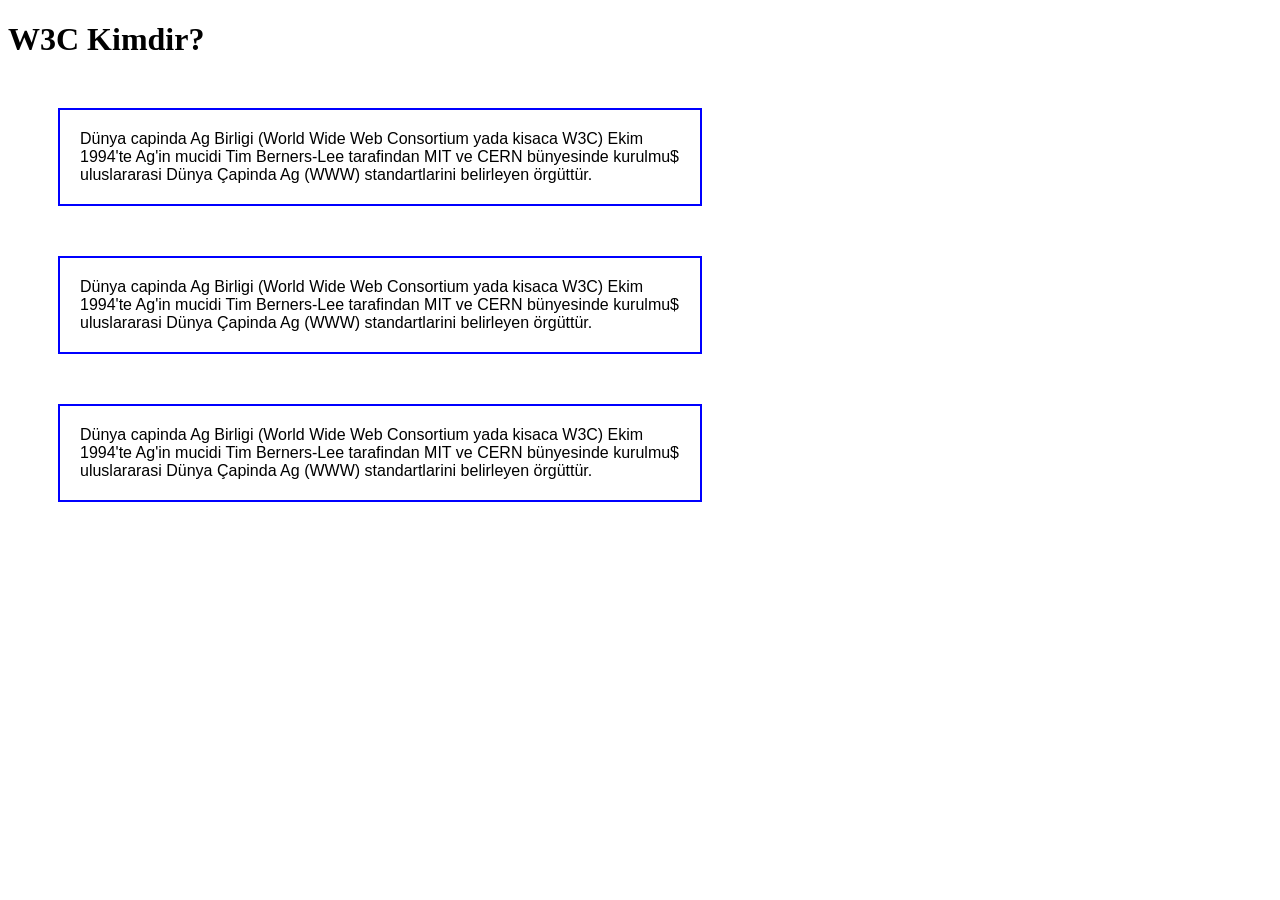
<file: Odev10/index.html>
<!DOCTYPE html>
<html lang="en">
<head>
  <meta charset="UTF-8">
  <meta http-equiv="X-UA-Compatible" content="IE=edge">
  <meta name="viewport" content="width=device-width, initial-scale=1.0">
  <title>Ödev 10</title>
  <link rel="stylesheet" href="style.css">
</head>
<body>
  <h1>W3C Kimdir?</h1>
  <div class="kutu">
    Dünya capinda Ag Birligi (World Wide Web Consortium yada kisaca W3C) Ekim 1994'te
 Ag'in mucidi Tim Berners-Lee tarafindan MIT ve CERN bünyesinde kurulmu$ uluslararasi
Dünya Çapinda Ag (WWW) standartlarini belirleyen örgüttür.
  </div>
  <div class="kutu">
    Dünya capinda Ag Birligi (World Wide Web Consortium yada kisaca W3C) Ekim 1994'te
 Ag'in mucidi Tim Berners-Lee tarafindan MIT ve CERN bünyesinde kurulmu$ uluslararasi
Dünya Çapinda Ag (WWW) standartlarini belirleyen örgüttür.
  </div>
  <div class="kutu">
    Dünya capinda Ag Birligi (World Wide Web Consortium yada kisaca W3C) Ekim 1994'te
 Ag'in mucidi Tim Berners-Lee tarafindan MIT ve CERN bünyesinde kurulmu$ uluslararasi
Dünya Çapinda Ag (WWW) standartlarini belirleyen örgüttür.
  </div>
</body>
</html>
</file>
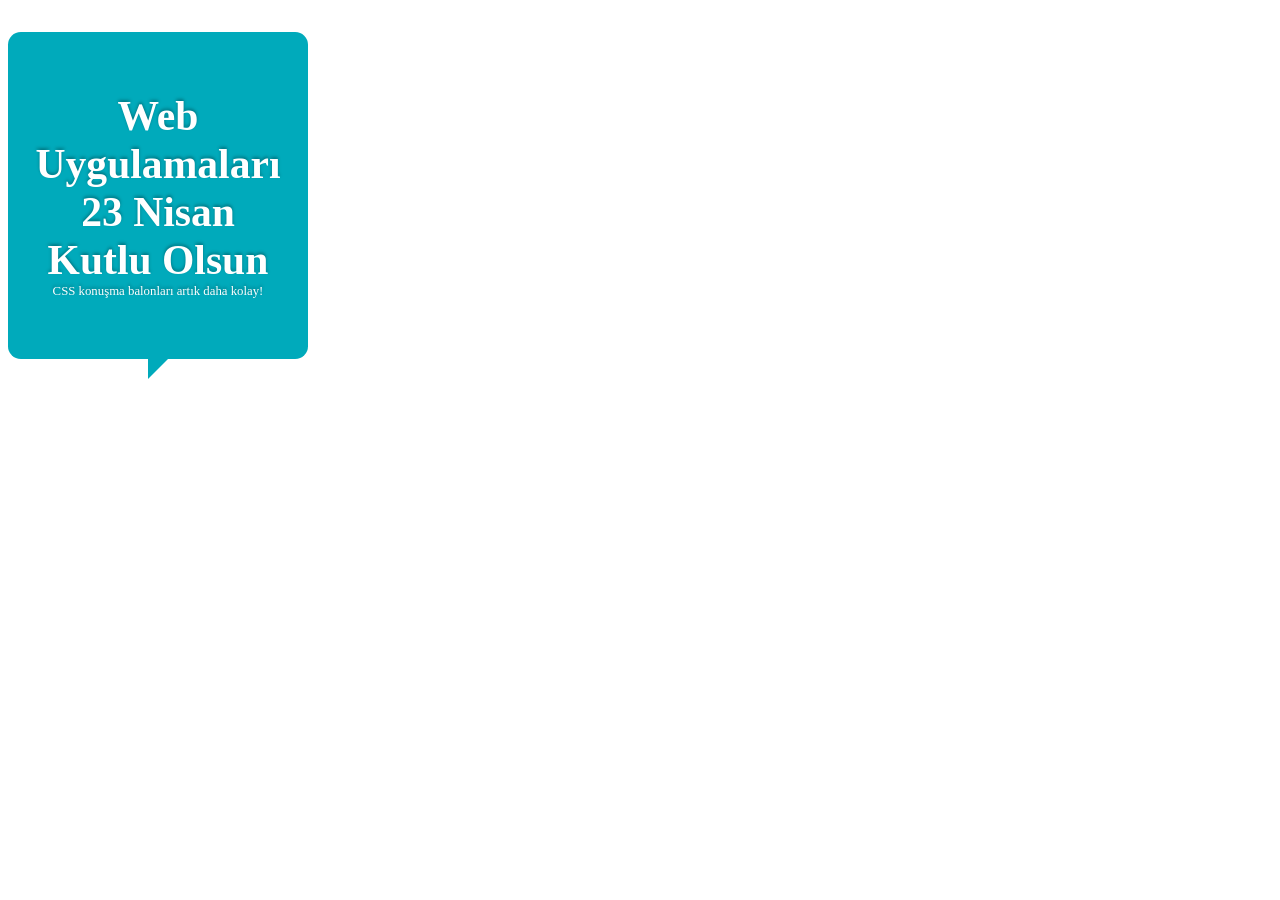
<file: Odev11/index.html>
<!DOCTYPE html>
<html lang="tr">
<head>
    <meta charset="UTF-8">
    <meta http-equiv="X-UA-Compatible" content="IE=edge">
    <meta name="viewport" content="width=device-width, initial-scale=1.0">
    <title>Ödev 11</title>
    <link rel="stylesheet" href="style.css">
</head>
<body>
    <hgroup class="bubble">
	<h1>Web Uygulamaları 23 Nisan Kutlu Olsun</h1>
	<h2>CSS konuşma balonları artık daha kolay!</h2>
</hgroup>
</body>
</html>
</file>
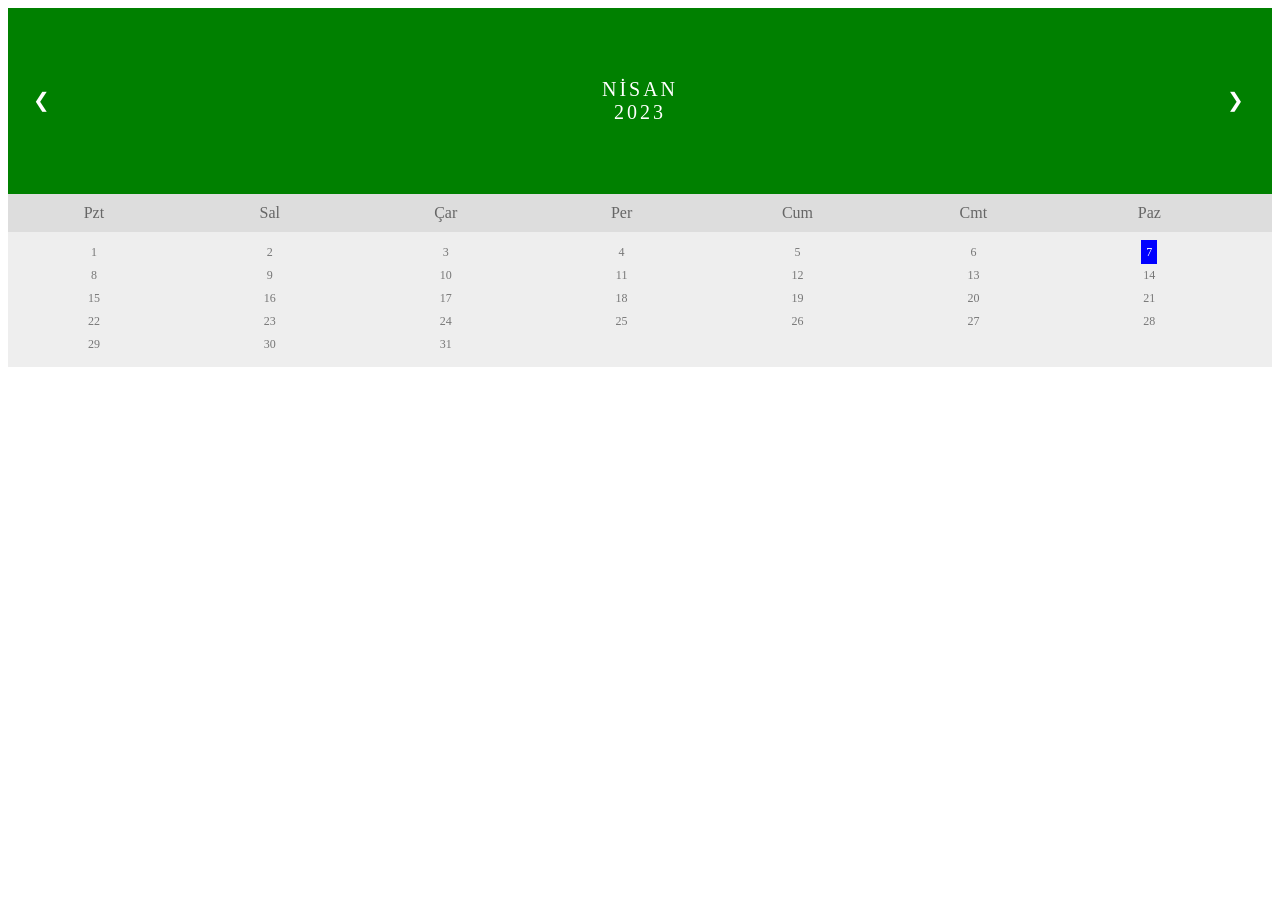
<file: Odev12/index.html>
<!DOCTYPE html>
<html lang="tr">
  <head>
    <meta charset="UTF-8" />
    <meta http-equiv="X-UA-Compatible" content="IE=edge" />
    <meta name="viewport" content="width=device-width, initial-scale=1.0" />
    <title>Ödev 12</title>
    <link rel="stylesheet" href="style.css" />
  </head>
  <body>
    <div class="month">
      <ul>
        <li class="prev">&#10094;</li>
        <li class="next">&#10095;</li>
        <li>
          Nisan<br />
          <span>2023</span>
        </li>
      </ul>
    </div>

    <ul class="weekdays">
      <li>Pzt</li>
      <li>Sal</li>
      <li>Çar</li>
      <li>Per</li>
      <li>Cum</li>
      <li>Cmt</li>
      <li>Paz</li>
    </ul>

    <ul class="days">
      <li>1</li>
      <li>2</li>
      <li>3</li>
      <li>4</li>
      <li>5</li>
      <li>6</li>
      <li><span class="active">7</span></li>
      <li>8</li>
      <li>9</li>
      <li>10</li>
      <li>11</li>
      <li>12</li>
      <li>13</li>
      <li>14</li>
      <li>15</li>
      <li>16</li>
      <li>17</li>
      <li>18</li>
      <li>19</li>
      <li>20</li>
      <li>21</li>
      <li>22</li>
      <li>23</li>
      <li>24</li>
      <li>25</li>
      <li>26</li>
      <li>27</li>
      <li>28</li>
      <li>29</li>
      <li>30</li>
      <li>31</li>
    </ul>
  </body>
</html>
</file>
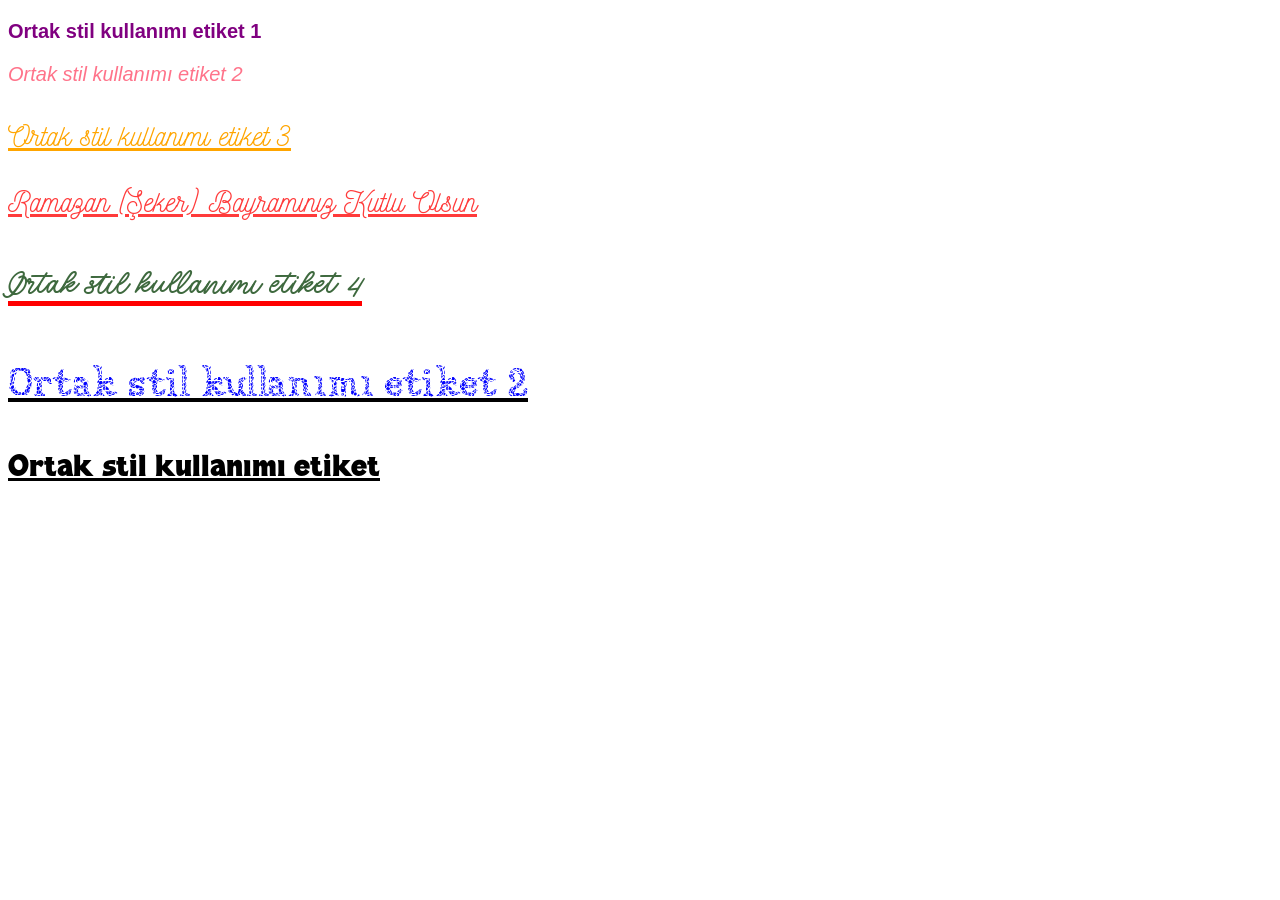
<file: Odev13/index.html>
<!DOCTYPE html>
<html lang="tr">
<head>
  <meta charset="UTF-8">
  <meta http-equiv="X-UA-Compatible" content="IE=edge">
  <meta name="viewport" content="width=device-width, initial-scale=1.0">
  <title>Ödev 13</title>
  <link rel="stylesheet" href="style.css">
</head>
<body>
  <p class="a" >Ortak stil kullanımı etiket 1</p>
  <p class="b" >Ortak stil kullanımı etiket 2</p>
  <p class="c" >Ortak stil kullanımı etiket 3</p>
  <p class="d" >Ramazan (Şeker) Bayramınız Kutlu Olsun</p>
  <p class="e" >Ortak stil kullanımı etiket 4</p>
  <p class="f" >Ortak stil kullanımı etiket 2</p>
  <p class="g" >Ortak stil kullanımı etiket</p>
</body>
</html>
</file>
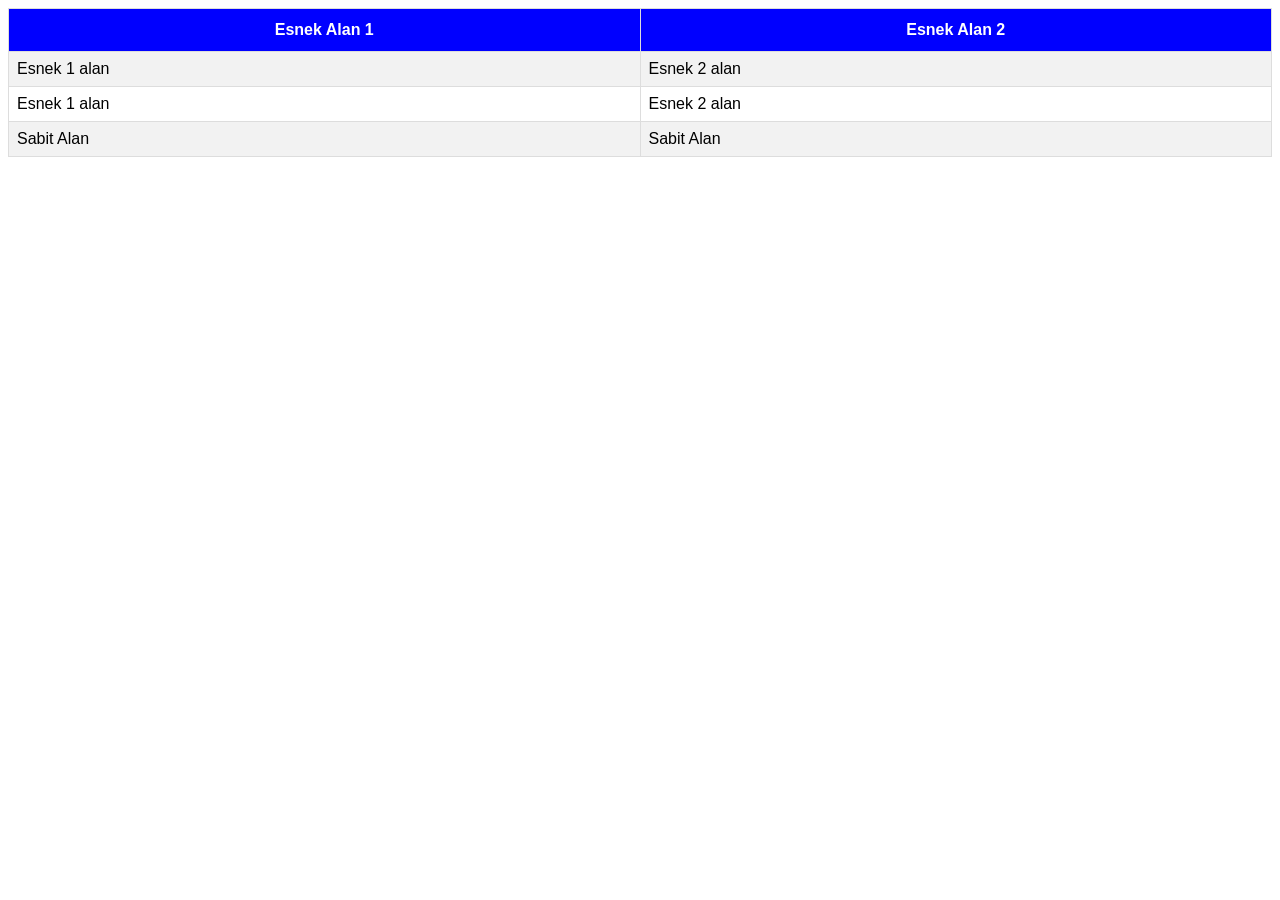
<file: Odev14/index.html>
<!DOCTYPE html>
<html lang="tr">
<head>
  <meta charset="UTF-8">
  <meta http-equiv="X-UA-Compatible" content="IE=edge">
  <meta name="viewport" content="width=device-width, initial-scale=1.0">
  <title>Ödev 14</title>
  <link rel="stylesheet" href="style.css">
</head>
<body>
  <table id="customers">
    <tr>
      <th>Esnek Alan 1</th>
      <th>Esnek Alan 2</th>
    </tr>
    <tr>
      <td>Esnek 1 alan</td>
      <td>Esnek 2 alan</td>
    </tr>
    <tr>
      <td>Esnek 1 alan</td>
      <td>Esnek 2 alan</td>
    </tr>
    <tr>
      <td>Sabit Alan</td>
      <td>Sabit Alan</td>
    </tr>
   
  </table>
  
</body>
</html>
</file>
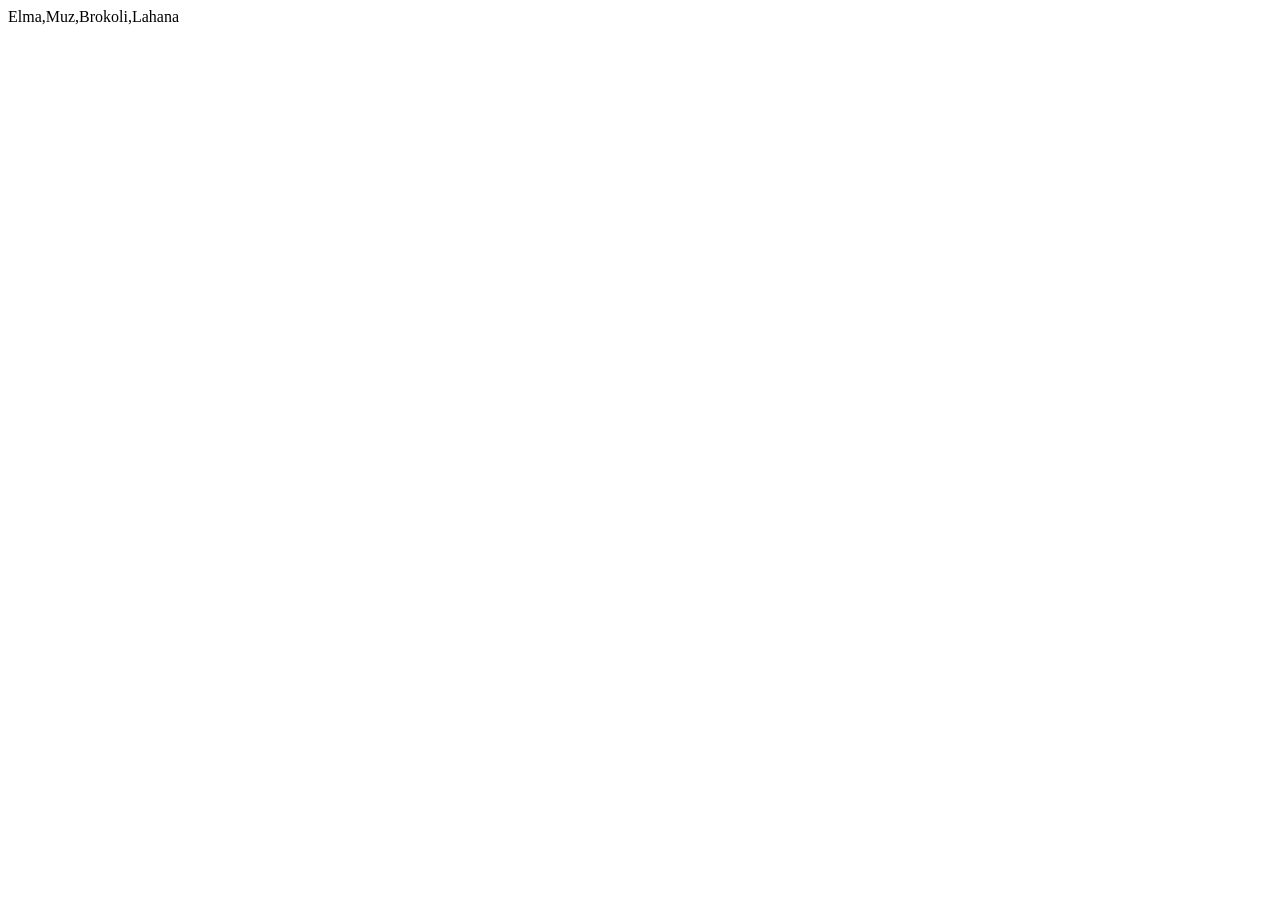
<file: Odev15/index.html>
<!DOCTYPE html>
<html lang="en">
<head>
  <meta charset="UTF-8">
  <meta http-equiv="X-UA-Compatible" content="IE=edge">
  <meta name="viewport" content="width=device-width, initial-scale=1.0">
  <title>Ödev 15</title>
</head>
<body>
<div id="meyve"></div>
  <script src="main.js"></script>
</body>
</html>
</file>
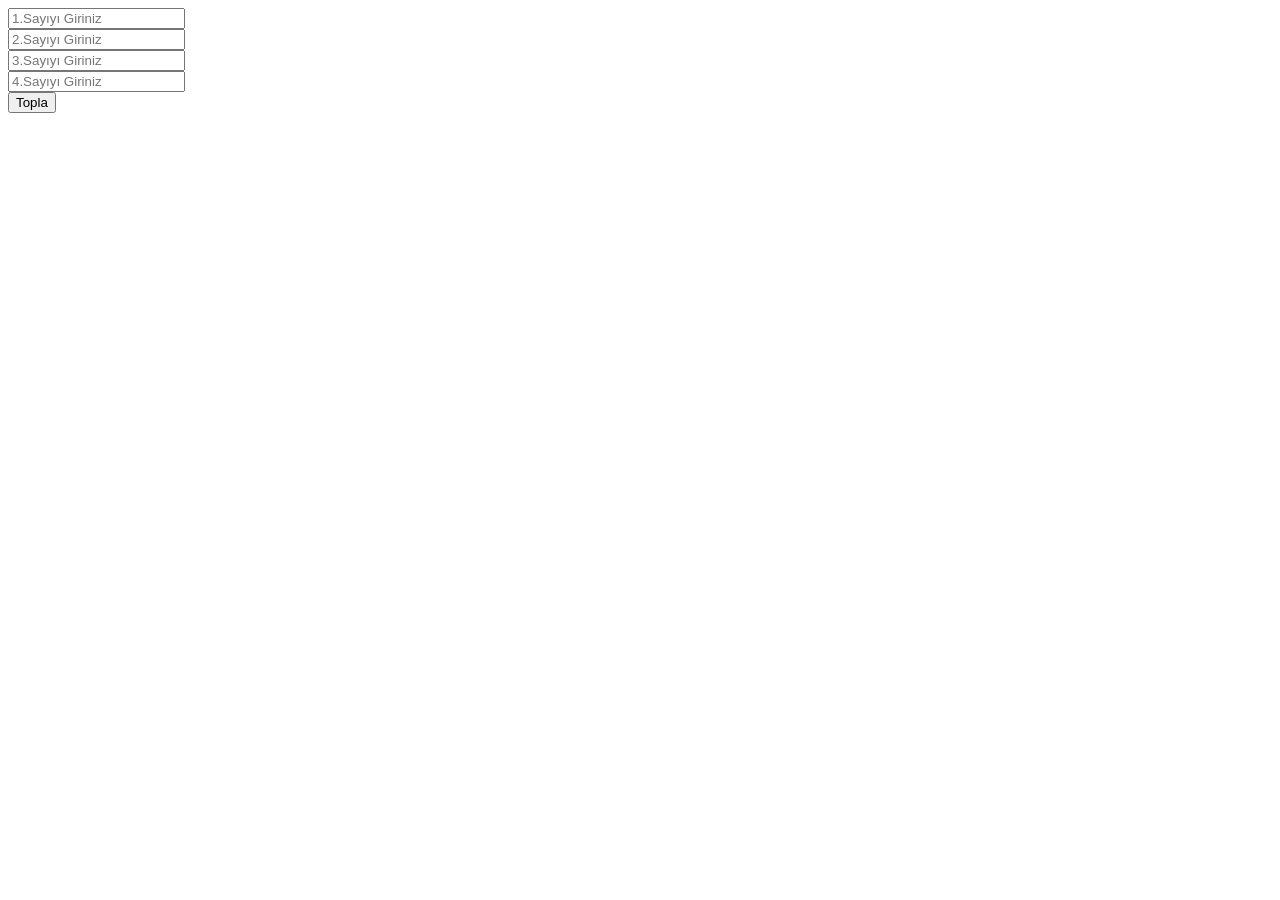
<file: Odev17/index.html>
<!DOCTYPE html>
<html lang="tr">
<head>
  <meta charset="UTF-8">
  <meta http-equiv="X-UA-Compatible" content="IE=edge">
  <meta name="viewport" content="width=device-width, initial-scale=1.0">
  <title>Ödev 17</title>
</head>
<body>
<input type="text" id="s1" placeholder="1.Sayıyı Giriniz"> <br>
<input type="text" id="s2" placeholder="2.Sayıyı Giriniz"> <br>
<input type="text" id="s3" placeholder="3.Sayıyı Giriniz">  <br>
<input type="text" id="s4" placeholder="4.Sayıyı Giriniz"> <br>
<button onclick="toplama()" >Topla</button> <br>
<div id="sonuc"></div>
  <script src="main.js"></script>
</body>
</html>
</file>
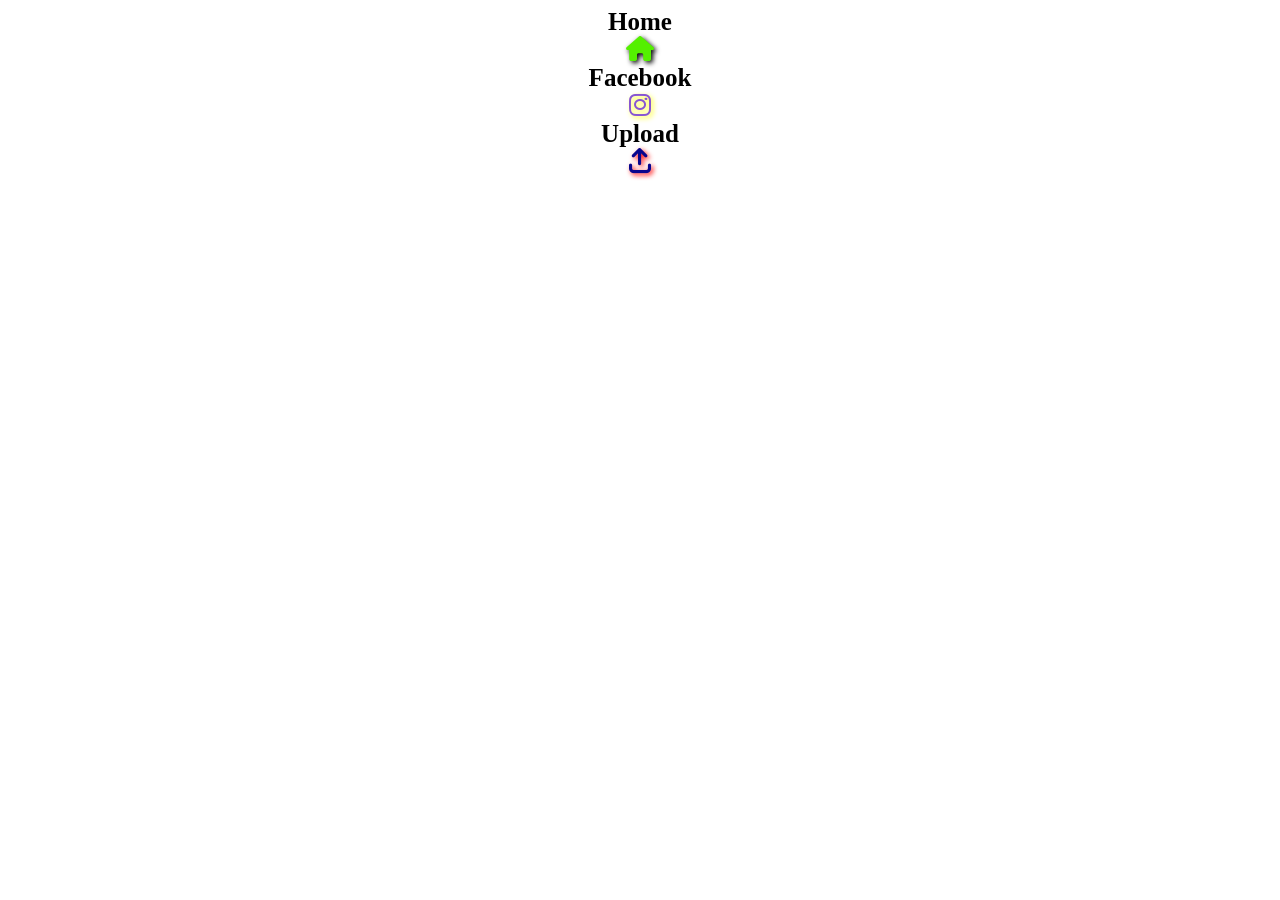
<file: Odev7/index.html>
<!DOCTYPE html>
<html lang="tr">
  <head>
    <meta charset="UTF-8" />
    <meta http-equiv="X-UA-Compatible" content="IE=edge" />
    <meta name="viewport" content="width=device-width, initial-scale=1.0" />
    <title>Ödev 7</title>
    <link
      rel="stylesheet"
      href="https://cdnjs.cloudflare.com/ajax/libs/font-awesome/6.4.0/css/all.min.css"
      integrity="sha512-iecdLmaskl7CVkqkXNQ/ZH/XLlvWZOJyj7Yy7tcenmpD1ypASozpmT/E0iPtmFIB46ZmdtAc9eNBvH0H/ZpiBw=="
      crossorigin="anonymous"
      referrerpolicy="no-referrer"
    />
    <link rel="stylesheet" href="style.css" />
  </head>
  <body>
    <div class="kutu">
      <b>Home</b> <br />
      <i class="fa-solid fa-house home" style="color: #54f000"></i> <br />
      <b>Facebook</b> <br>
      <i class="fa-brands fa-instagram instagram" style="color: #8755d3"></i> <br />
      <b>Upload</b> <br />
      <i class="fa-solid fa-arrow-up-from-bracket upload" style="color: #08068e"></i>
    </div>
  </body>
</html>
</file>
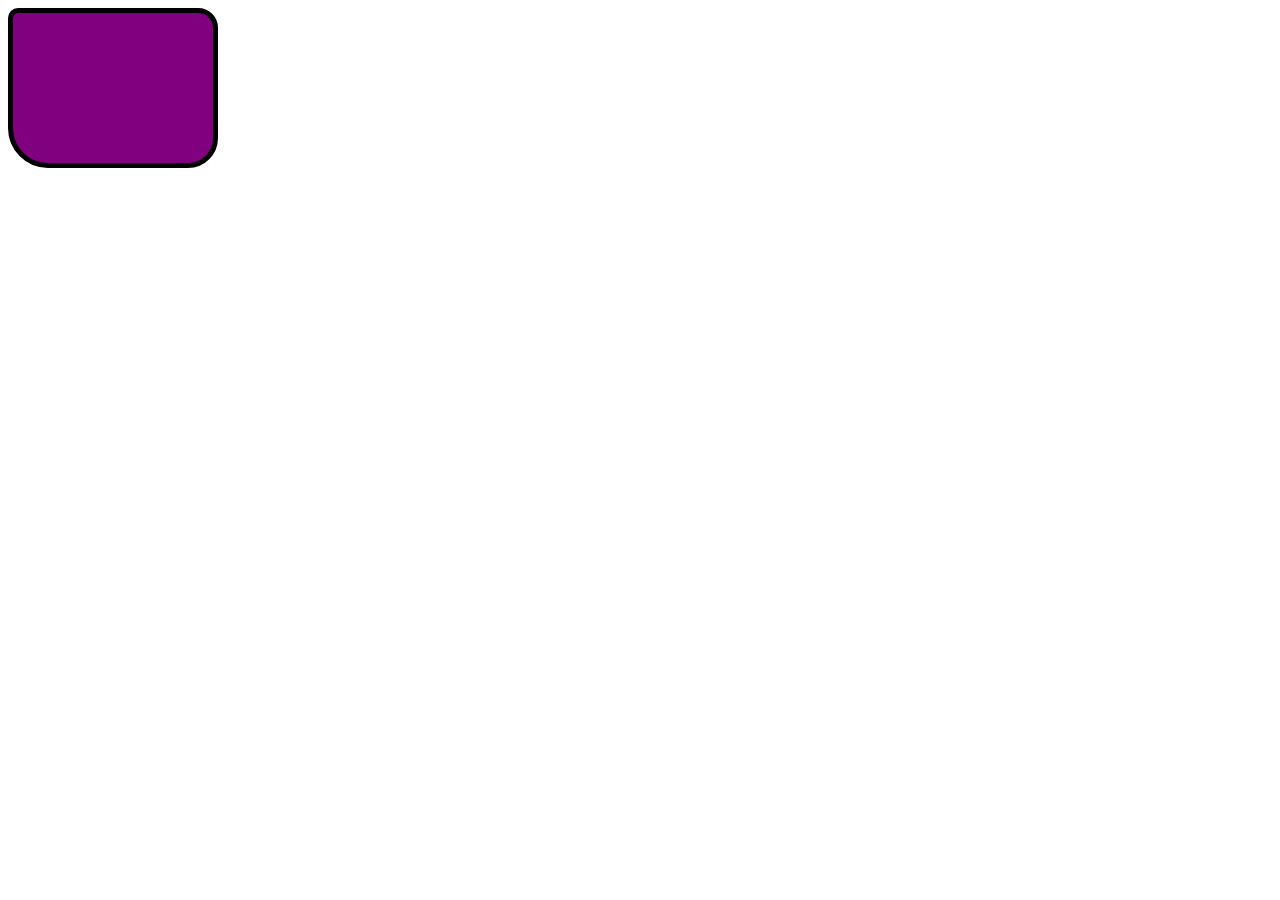
<file: Odev8/index.html>
<!DOCTYPE html>
<html lang="tr">
<head>
    <meta charset="UTF-8">
    <meta http-equiv="X-UA-Compatible" content="IE=edge">
    <meta name="viewport" content="width=device-width, initial-scale=1.0">
    <title>Ödev 8</title>
    <link rel="stylesheet" href="style.css">
</head>
<body>
    <div class="kutu"></div>
</body>
</html>
</file>
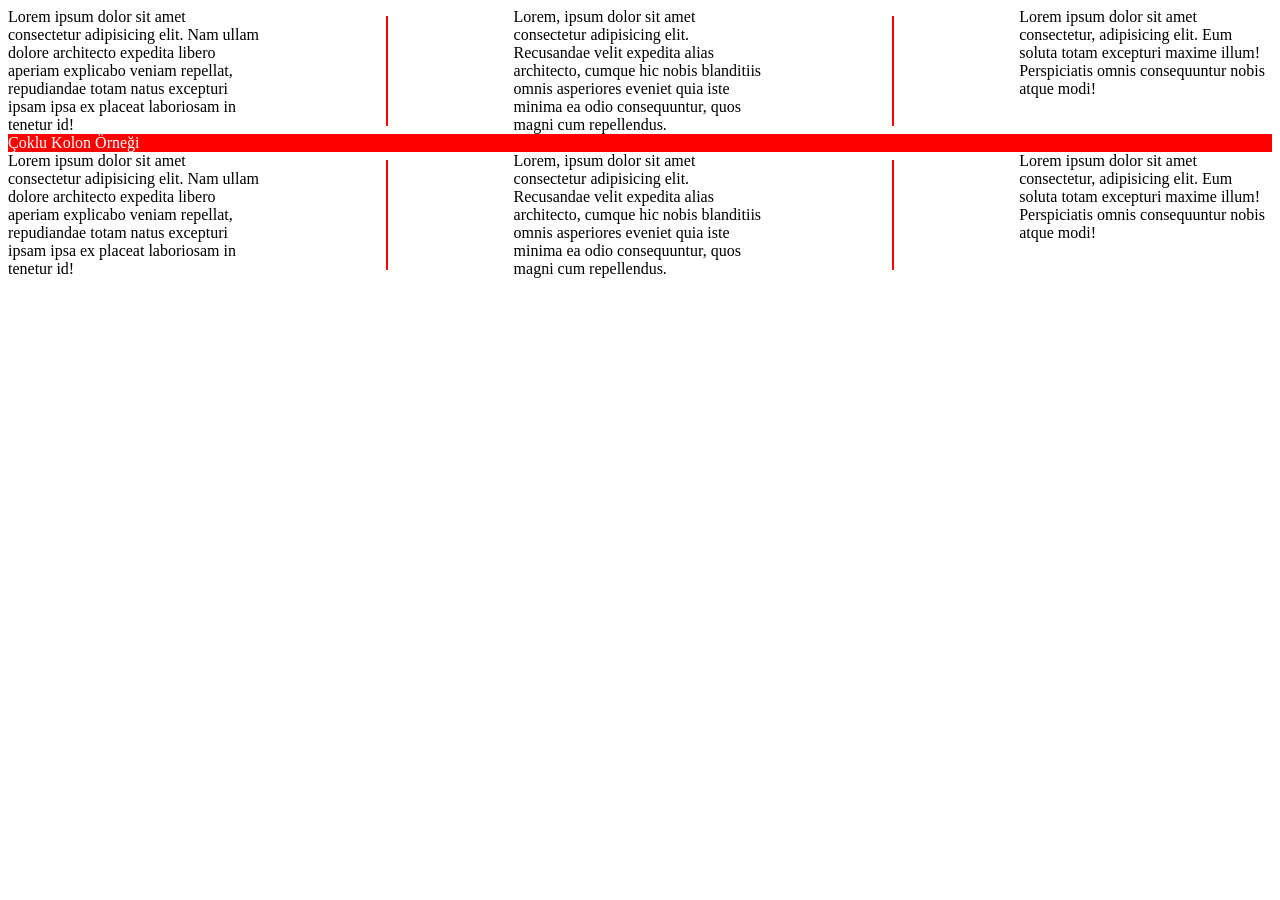
<file: Odev9/index.html>
<!DOCTYPE html>
<html lang="tr">
<head>
  <meta charset="UTF-8">
  <meta http-equiv="X-UA-Compatible" content="IE=edge">
  <meta name="viewport" content="width=device-width, initial-scale=1.0">
  <title>Ödev 9</title>
  <link rel="stylesheet" href="style.css">
</head>
<body>
  <div class="kutu">
    <div class="a">Lorem ipsum dolor sit amet consectetur adipisicing elit. Nam ullam dolore architecto expedita libero aperiam explicabo veniam repellat, repudiandae totam natus excepturi ipsam ipsa ex placeat laboriosam in tenetur id!</div>
    <hr>
    <div class="b">Lorem, ipsum dolor sit amet consectetur adipisicing elit. Recusandae velit expedita alias architecto, cumque hic nobis blanditiis omnis asperiores eveniet quia iste minima ea odio consequuntur, quos magni cum repellendus.</div>
    <hr>
    <div class="c">Lorem ipsum dolor sit amet consectetur, adipisicing elit. Eum soluta totam excepturi maxime illum! Perspiciatis omnis consequuntur nobis atque modi!</div>
  </div>
  <div class="yazi">Çoklu Kolon Örneği</div>
  <div class="kutu">
    <div class="a">Lorem ipsum dolor sit amet consectetur adipisicing elit. Nam ullam dolore architecto expedita libero aperiam explicabo veniam repellat, repudiandae totam natus excepturi ipsam ipsa ex placeat laboriosam in tenetur id!</div>
    <hr>
    <div class="b">Lorem, ipsum dolor sit amet consectetur adipisicing elit. Recusandae velit expedita alias architecto, cumque hic nobis blanditiis omnis asperiores eveniet quia iste minima ea odio consequuntur, quos magni cum repellendus.</div>
    <hr>
    <div class="c">Lorem ipsum dolor sit amet consectetur, adipisicing elit. Eum soluta totam excepturi maxime illum! Perspiciatis omnis consequuntur nobis atque modi!</div>
  </div>
</body>
</html>
</file>
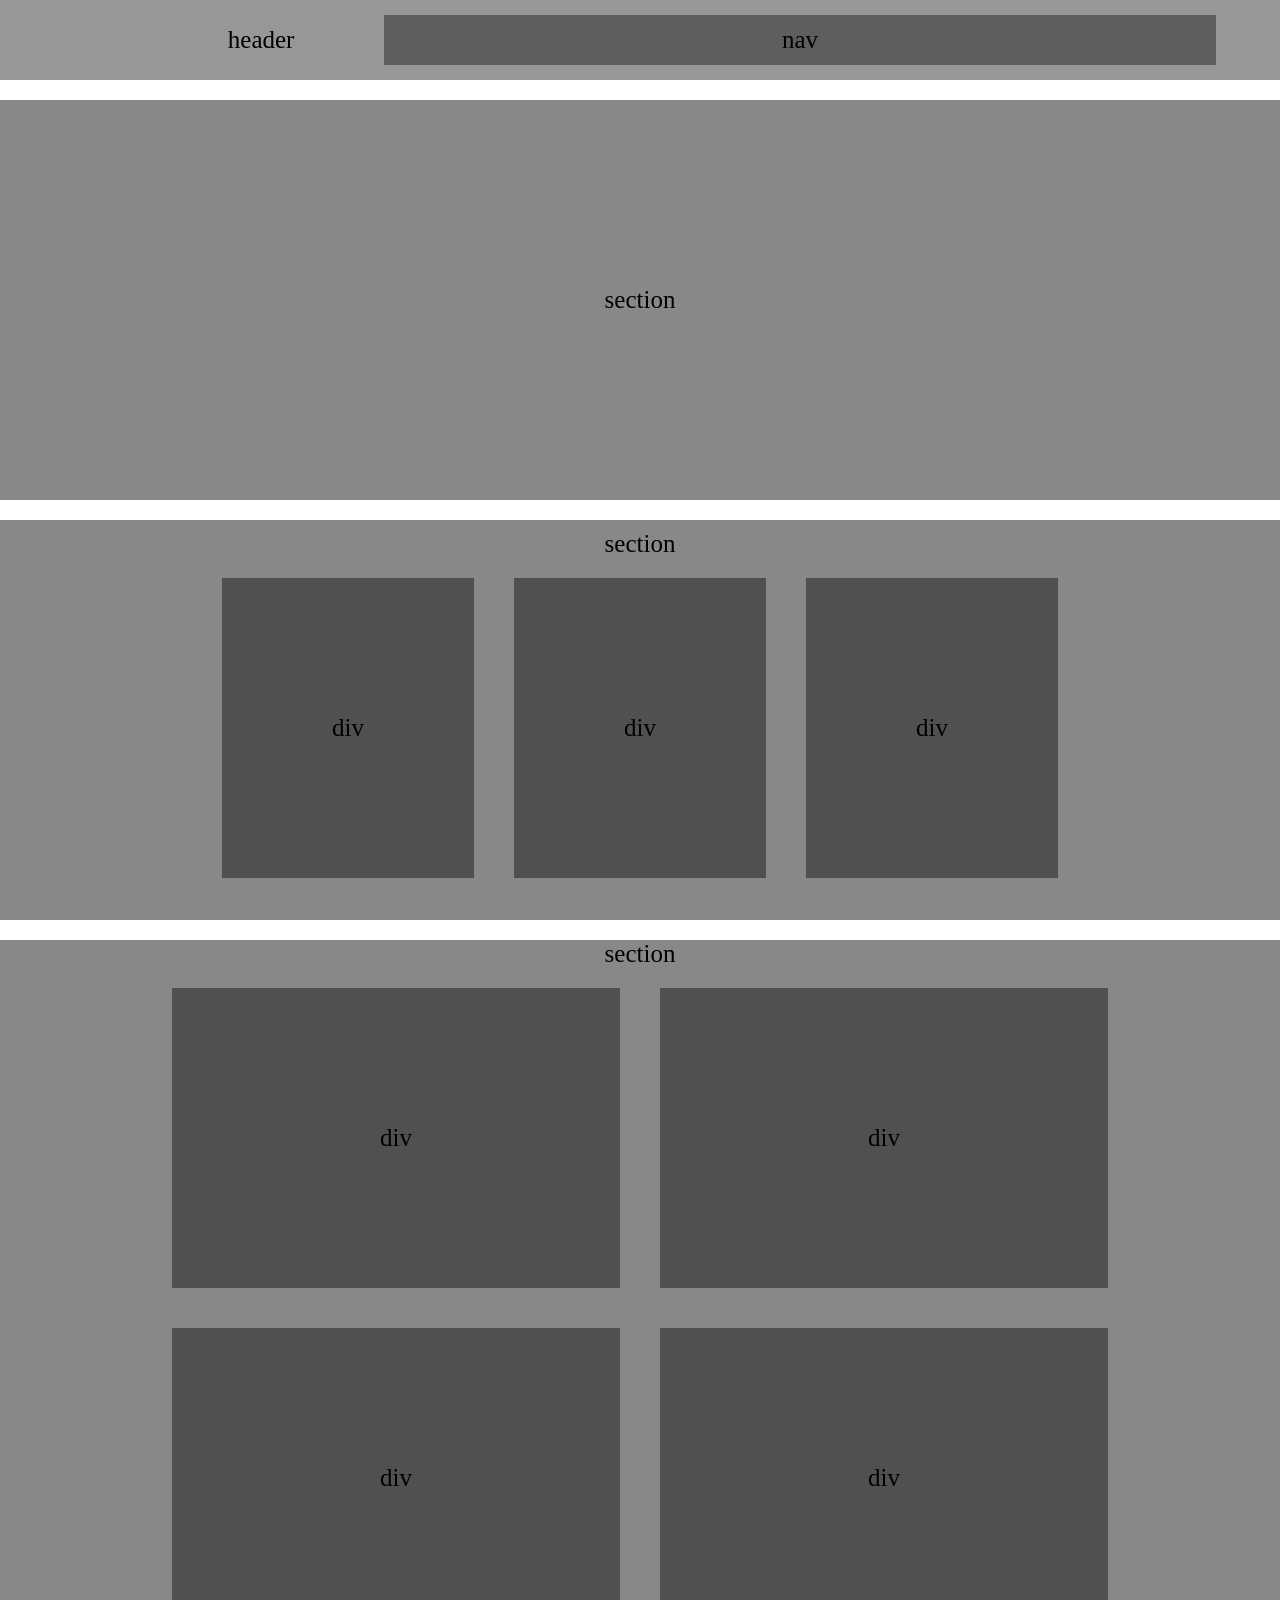
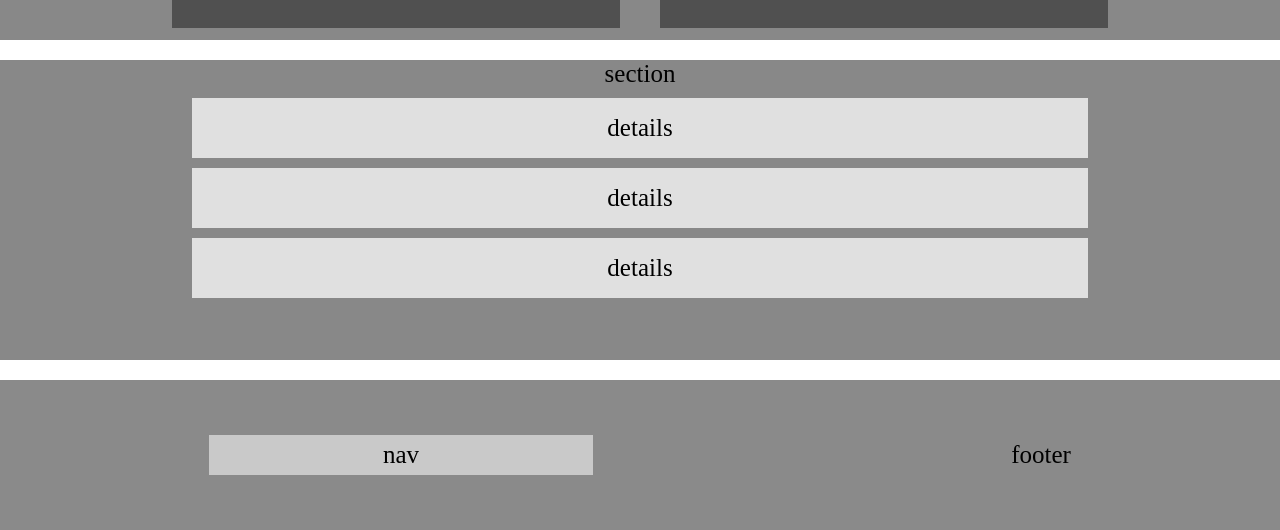
<file: DonemOdevi/sablonHTML/anasayfa.html>
<!DOCTYPE html>
<html lang="tr">
  <head>
    <meta charset="UTF-8" />
    <meta http-equiv="X-UA-Compatible" content="IE=edge" />
    <meta name="viewport" content="width=device-width, initial-scale=1.0" />
    <title>Ana Sayfa Şablon</title>
    <style>
      * {
        margin: 0;
        padding: 0;
        box-sizing: border-box;
      }
      p {
        color: black;
        font-size: 25px;
      }
      .header {
        width: 100%;
        height: 80px;
        background-color: rgb(151, 151, 151);
        display: flex;
        align-items: center;
        justify-content: end;
      }
      .nav {
        width: 65%;
        height: 50px;
        background-color: rgb(94, 94, 94);
        margin-right: 5%;
        margin-left: 7%;
        display: flex;
        align-items: center;
        justify-content: center;
      }
      .section1 {
        margin-top: 20px;
        width: 100%;
        height: 400px;
        background-color: rgb(136, 136, 136);
        display: flex;
        align-items: center;
        justify-content: center;
      }
      .section2 {
        margin-top: 20px;
        width: 100%;
        height: 400px;
        background-color: rgb(136, 136, 136);
        text-align: center;
        padding: 10px;
      }
      .section3 {
        margin-top: 20px;
        width: 100%;
        height: 700px;
        background-color: rgb(136, 136, 136);
        text-align: center;
      }
      .divler {
        display: flex;
        align-items: center;
        justify-content: center;
      }
      .divler div {
        width: 20%;
        height: 300px;
        background-color: rgb(80, 80, 80);
        display: flex;
        align-items: center;
        justify-content: center;
        margin: 20px;
      }
      .ust div {
        width: 35%;
        height: 300px;
        background-color: rgb(80, 80, 80);
        display: flex;
        align-items: center;
        justify-content: center;
        margin: 20px;
      }
      .alt div {
        width: 35%;
        height: 300px;
        background-color: rgb(80, 80, 80);
        display: flex;
        align-items: center;
        justify-content: center;
        margin: 20px;
      }
      .ust,
      .alt {
        display: flex;
        justify-content: center;
        align-items: center;
      }
      .section4 {
        margin-top: 20px;
        width: 100%;
        height: 300px;
        background-color: rgb(136, 136, 136);
        text-align: center;
      }

      .section4 div {
        width: 70%;
        height: 60px;
        background-color: rgb(224, 224, 224);
        margin: 10px;
        margin-left: 15%;
        display: flex;
        justify-content: center;
        align-items: center;
      }
      footer {
        margin-top: 20px;
        width: 100%;
        height: 150px;
        background-color: rgb(138, 138, 138);
        display: flex;
        justify-content: space-around;
        align-items: center;
      }
      footer nav {
        width: 30%;
        height: 40px;
        background-color: rgb(201, 201, 201);
        display: flex;
        justify-content: center;
        align-items: center;
      }
    </style>
  </head>
  <body>
    <header class="header">
      <p>header</p>
      <nav class="nav"><p>nav</p></nav>
    </header>
    <section class="section1">
      <p>section</p>
    </section>

    <section class="section2">
      <p>section</p>
      <div class="divler">
        <div><p>div</p></div>
        <div><p>div</p></div>
        <div><p>div</p></div>
      </div>
    </section>
    <section class="section3">
      <p>section</p>
      <div class="divler2">
        <div class="ust">
          <div><p>div</p></div>
          <div><p>div</p></div>
        </div>
        <div class="alt">
          <div><p>div</p></div>
          <div><p>div</p></div>
        </div>
      </div>
    </section>
    <section class="section4">
      <p>section</p>
      <div><p>details</p></div>
      <div><p>details</p></div>
      <div><p>details</p></div>
    </section>
    <footer>
      <nav><p>nav</p></nav>
      <p>footer</p>
    </footer>
  </body>
</html>
</file>
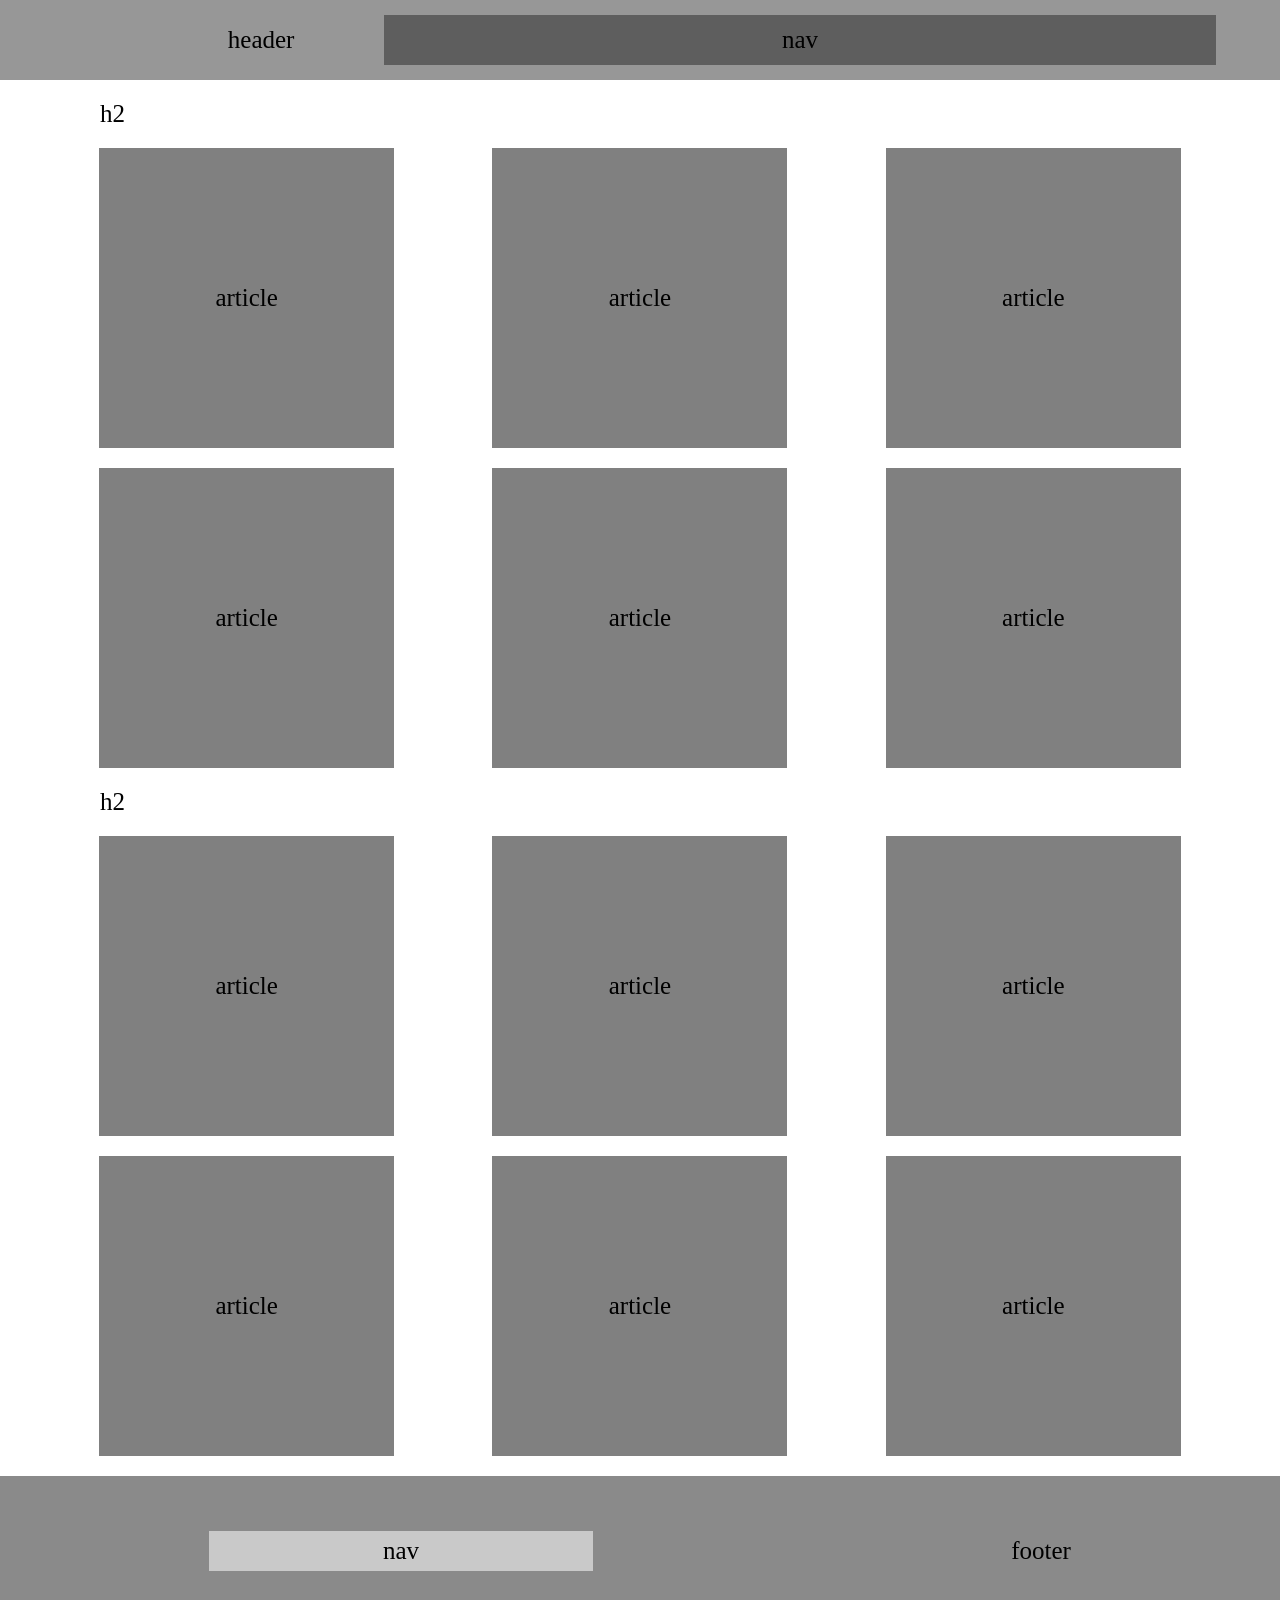
<file: DonemOdevi/sablonHTML/blog.html>
<!DOCTYPE html>
<html lang="tr">
  <head>
    <meta charset="UTF-8" />
    <meta http-equiv="X-UA-Compatible" content="IE=edge" />
    <meta name="viewport" content="width=device-width, initial-scale=1.0" />
    <title>Blog Sayfası Şablon</title>
    <style>
      * {
        margin: 0;
        padding: 0;
        box-sizing: border-box;
      }
      p {
        color: black;
        font-size: 25px;
      }
      .header {
        width: 100%;
        height: 80px;
        background-color: rgb(151, 151, 151);
        display: flex;
        align-items: center;
        justify-content: end;
      }
      .nav {
        width: 65%;
        height: 50px;
        background-color: rgb(94, 94, 94);
        margin-right: 5%;
        margin-left: 7%;
        display: flex;
        align-items: center;
        justify-content: center;
      }
      footer {
        margin-top: 20px;
        width: 100%;
        height: 150px;
        background-color: rgb(138, 138, 138);
        display: flex;
        justify-content: space-around;
        align-items: center;
      }
      footer nav {
        width: 30%;
        height: 40px;
        background-color: rgb(201, 201, 201);
        display: flex;
        justify-content: center;
        align-items: center;
      }
      .h2 {
        margin: 20px 100px;
      }
      .kutular {
        display: flex;
        justify-content: space-around;
        margin: 20px 50px;
      }
      .kutular article {
        width: 25%;
        height: 300px;
        background-color: grey;
        display: flex;
        align-items: center;
        justify-content: center;
      }
    </style>
  </head>
  <body>
    <header class="header">
      <p>header</p>
      <nav class="nav"><p>nav</p></nav>
    </header>
    <p class="h2">h2</p>
    <div class="kutular">
      <article><p>article</p></article>
      <article><p>article</p></article>
      <article><p>article</p></article>
    </div>
    <div class="kutular">
      <article><p>article</p></article>
      <article><p>article</p></article>
      <article><p>article</p></article>
    </div>

    <p class="h2">h2</p>
    <div class="kutular">
      <article><p>article</p></article>
      <article><p>article</p></article>
      <article><p>article</p></article>
    </div>
    <div class="kutular">
      <article><p>article</p></article>
      <article><p>article</p></article>
      <article><p>article</p></article>
    </div>
    <footer>
      <nav><p>nav</p></nav>
      <p>footer</p>
    </footer>
  </body>
</html>
</file>
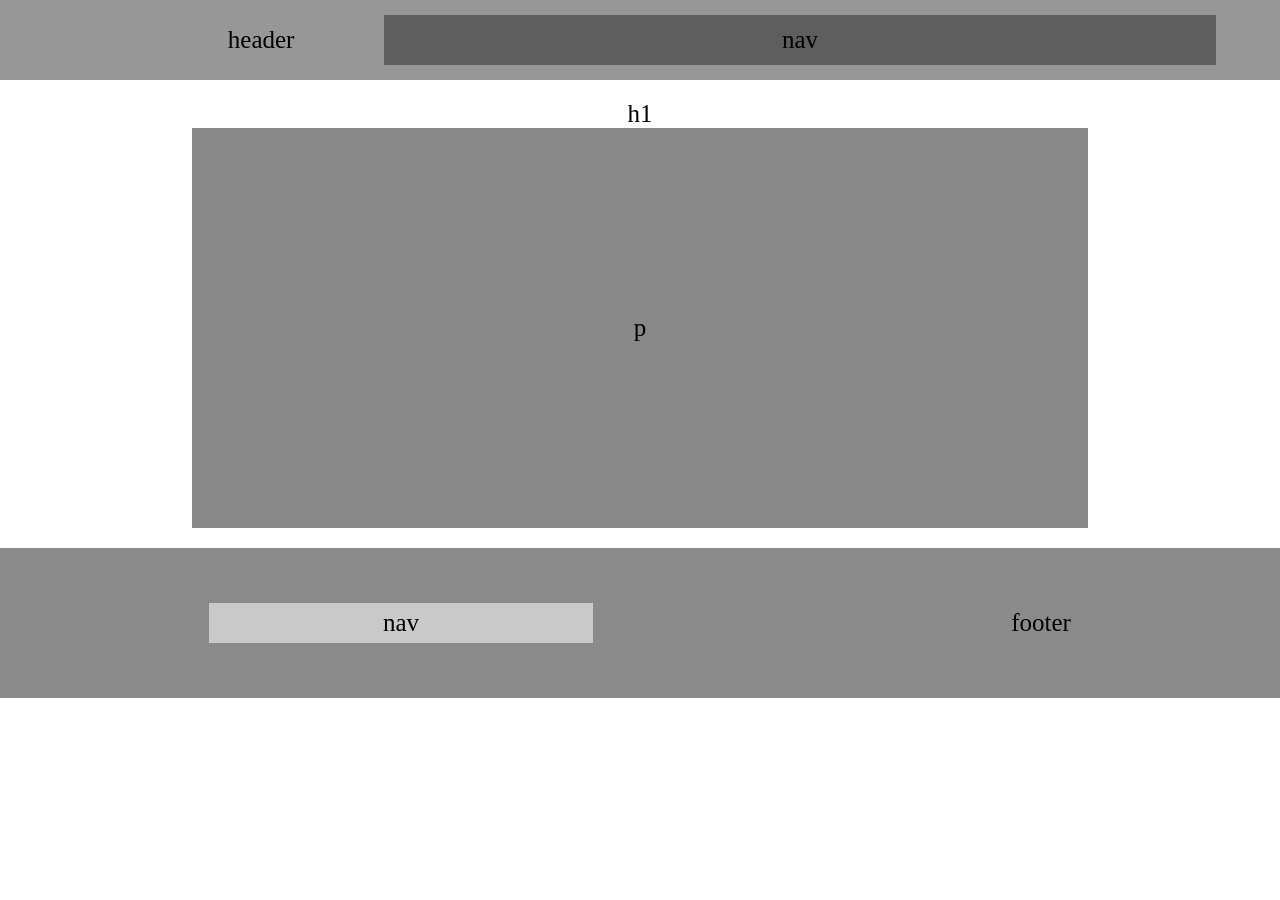
<file: DonemOdevi/sablonHTML/hakkımızda.html>
<!DOCTYPE html>
<html lang="tr">
  <head>
    <meta charset="UTF-8" />
    <meta http-equiv="X-UA-Compatible" content="IE=edge" />
    <meta name="viewport" content="width=device-width, initial-scale=1.0" />
    <title>Hakkımızda Sayfası Şablon</title>
    <style>
      * {
        margin: 0;
        padding: 0;
        box-sizing: border-box;
      }
      p {
        color: black;
        font-size: 25px;
      }
      .header {
        width: 100%;
        height: 80px;
        background-color: rgb(151, 151, 151);
        display: flex;
        align-items: center;
        justify-content: end;
      }
      .nav {
        width: 65%;
        height: 50px;
        background-color: rgb(94, 94, 94);
        margin-right: 5%;
        margin-left: 7%;
        display: flex;
        align-items: center;
        justify-content: center;
      }
      footer {
        margin-top: 20px;
        width: 100%;
        height: 150px;
        background-color: rgb(138, 138, 138);
        display: flex;
        justify-content: space-around;
        align-items: center;
      }
      footer nav {
        width: 30%;
        height: 40px;
        background-color: rgb(201, 201, 201);
        display: flex;
        justify-content: center;
        align-items: center;
      }
      .yazi {
        text-align: center;
        margin-top: 20px;
      }
      .hakkimizda {
        width: 100%;
        display: flex;
        justify-content: center;
        align-items: center;
      }
      .hakkimizda p {
        width: 70%;
        height: 400px;
        background-color: rgb(136, 136, 136);
        display: flex;
        justify-content: center;
        align-items: center;
      }
    </style>
  </head>
  <body>
    <header class="header">
      <p>header</p>
      <nav class="nav"><p>nav</p></nav>
    </header>
    <div class="yazi"><p>h1</p></div>
    <div class="hakkimizda">
      <p>p</p>
    </div>

    <footer>
      <nav><p>nav</p></nav>
      <p>footer</p>
    </footer>
  </body>
</html>
</file>
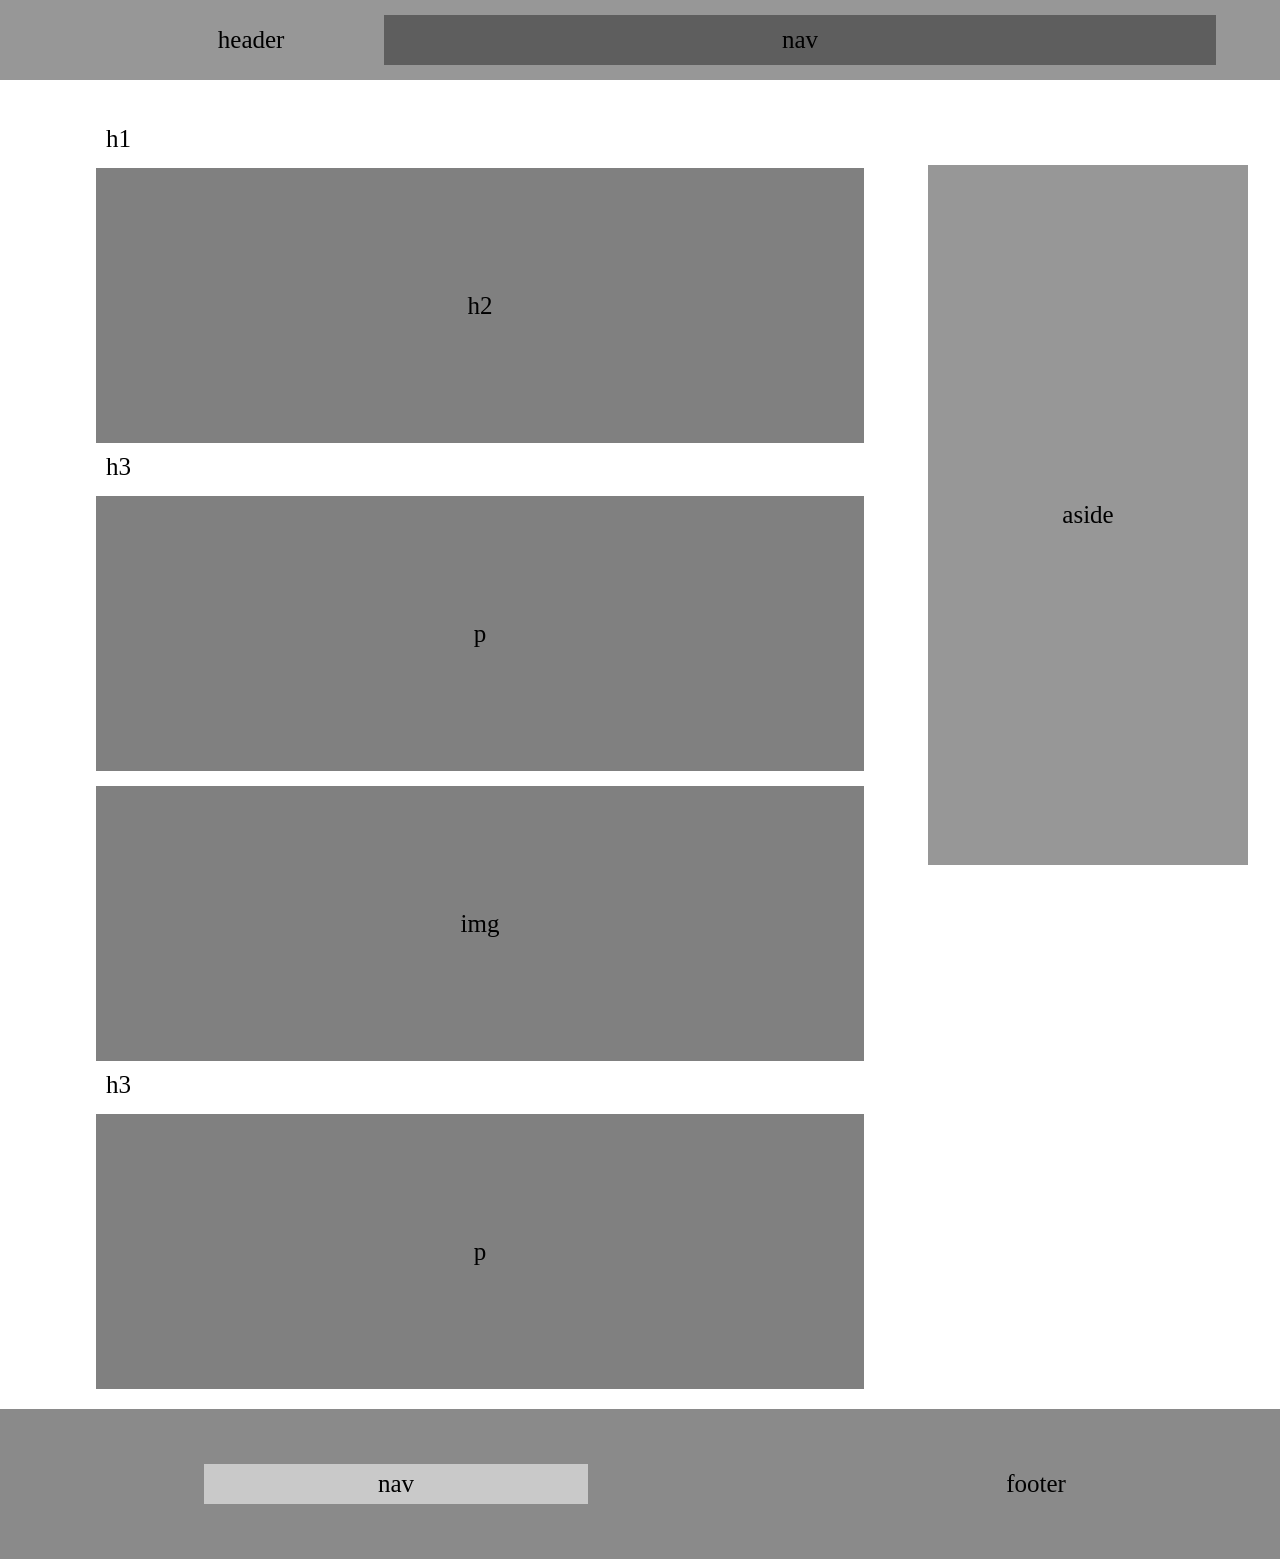
<file: DonemOdevi/sablonHTML/icerik.html>
<!DOCTYPE html>
<html lang="tr">
  <head>
    <meta charset="UTF-8" />
    <meta http-equiv="X-UA-Compatible" content="IE=edge" />
    <meta name="viewport" content="width=device-width, initial-scale=1.0" />
    <title>İçerik Sayfası Şablon</title>
    <style>
      * {
        margin: 0;
        padding: 0;
        box-sizing: border-box;
      }
      p {
        color: black;
        font-size: 25px;
        margin: 10px;
      }
      .header {
        width: 100%;
        height: 80px;
        background-color: rgb(151, 151, 151);
        display: flex;
        align-items: center;
        justify-content: end;
      }
      .nav {
        width: 65%;
        height: 50px;
        background-color: rgb(94, 94, 94);
        margin-right: 5%;
        margin-left: 7%;
        display: flex;
        align-items: center;
        justify-content: center;
      }
      footer {
        margin-top: 20px;
        width: 100%;
        height: 150px;
        background-color: rgb(138, 138, 138);
        display: flex;
        justify-content: space-around;
        align-items: center;
      }
      footer nav {
        width: 30%;
        height: 40px;
        background-color: rgb(201, 201, 201);
        display: flex;
        justify-content: center;
        align-items: center;
      }
      aside {
        width: 25%;
        height: 700px;
        background-color: rgb(151, 151, 151);
        display: flex;
        justify-content: center;
        align-items: center;
        margin-top: 50px;
      }
      .icerik {
        display: flex;
        justify-content: space-around;
        width: 100%;
        margin-top: 35px;
      }
      .sol {
        width: 60%;
        margin-left: 5%;
      }
      .ozet {
        width: 100%;
        margin-top: 15px;
        height: 275px;
        background-color: grey;
        display: flex;
        align-items: center;
        justify-content: center;
      }
    </style>
  </head>
  <body>
    <header class="header">
      <p>header</p>
      <nav class="nav"><p>nav</p></nav>
    </header>

    <div class="icerik">
      <div class="sol">
        <p>h1</p>
        <div class="ozet"><p>h2</p></div>
        <p>h3</p>
        <div class="ozet"><p>p</p></div>
        <div class="ozet"><p>img</p></div>
        <p>h3</p>
        <div class="ozet"><p>p</p></div>
      </div>

      <aside>
        <p>aside</p>
      </aside>
    </div>

    <footer>
      <nav><p>nav</p></nav>
      <p>footer</p>
    </footer>
  </body>
</html>
</file>
<file: Odev10/style.css>
.kutu{
    width: 600px;
    padding: 20px;
    margin: 50px;
    border: 2px blue solid;
    font-family: Arial, Helvetica, sans-serif;
   font-size: 16px;
}
</file>
<file: Odev11/style.css>
.bubble {
	position: relative;
	background: #00aabb;
	border-radius: .4em;
}
.bubble {
    width: 260px;
    padding: 60px 20px;
    margin: 1em 0;
    text-align: center;
    color: white;
    font-weight: bold;
    font-size: 200%;
    text-shadow: 0 -0.05em 0.1em rgba(0,0,0,.3);
}

.bubble:after {
	content: '';
	position: absolute;
	bottom: 0;
	left: 50%;
	width: 0;
	height: 0;
	border: 20px solid transparent;
	border-top-color: #00aabb;
	border-bottom: 0;
	border-left: 0;
	margin-left: -10px;
	margin-bottom: -20px;
}
.bubble h1 {
    color:white;
    margin: 0;
    font-size: 130%;
}
.bubble h2 {
    margin: 0;
    font-size: 40%;
    font-weight: normal;
}
</file>
<file: Odev12/style.css>
* {
  box-sizing: border-box;
}

ul {
  list-style-type: none;
}

.month {
  padding: 70px 25px;
  width: 100%;
  background: green;
  text-align: center;
}

.month ul {
  margin: 0;
  padding: 0;
}

.month ul li {
  color: white;
  font-size: 20px;
  text-transform: uppercase;
  letter-spacing: 3px;
}

.month .prev {
  float: left;
  padding-top: 10px;
}

.month .next {
  float: right;
  padding-top: 10px;
}

.weekdays {
  margin: 0;
  padding: 10px 0;
  background-color: #ddd;
}

.weekdays li {
  display: inline-block;
  width: 13.6%;
  color: #666;
  text-align: center;
}

.days {
  padding: 10px 0;
  background: #eee;
  margin: 0;
}

.days li {
  list-style-type: none;
  display: inline-block;
  width: 13.6%;
  text-align: center;
  margin-bottom: 5px;
  font-size: 12px;
  color: #777;
}

.days li .active {
  padding: 5px;
  background: blue;
  color: white !important;
}

@media screen and (max-width: 720px) {
  .weekdays li,
  .days li {
    width: 13.1%;
  }
}

@media screen and (max-width: 420px) {
  .weekdays li,
  .days li {
    width: 12.5%;
  }
  .days li .active {
    padding: 2px;
  }
}
</file>
<file: Odev13/style.css>
@font-face {
  font-family: Nickainley;
  src: url(fonts/Nickainley-Normal.ttf);
}
@font-face {
  font-family: Lenteras;
  src: url(fonts/Lenteras.ttf);
}
@font-face {
  font-family: Sunfice;
  src: url(fonts/sunfice.otf);
}
@font-face {
  font-family: SunDried;
  src: url(fonts/SunDried.ttf);
}
.a,
.b,
.c,
.d,
.e {
  font-size: 20px;
}
.a {
  color: purple;
  font-family: Arial, Helvetica, sans-serif;
  font-weight: bold;
}
.b {
  color: rgb(255, 115, 138);
  font-style: italic;
  font-family: Verdana, Geneva, Tahoma, sans-serif;
}
.c {
  color: orange;
  font-family: Nickainley;
  font-size: 30px;
  text-decoration: underline;
}
.d {
  color: rgb(255, 59, 59);
  font-family: Nickainley;
  font-size: 30px;
  text-decoration: underline;
}
.e {
  color: rgb(62, 105, 62);
  font-family: Lenteras;
  font-size: 50px;
  text-decoration: underline red;
}
.f {
  color: blue;
  font-family: SunDried;
  text-decoration: underline black;
  font-size: 40px;
}
.g {
  color: black;
  font-family: sunfice;
  text-decoration: underline;
  font-size: 30px;
}
</file>
<file: Odev14/style.css>
#customers {
  font-family: Arial, Helvetica, sans-serif;
  border-collapse: collapse;
  width: 100%;
}

#customers td, #customers th {
  border: 1px solid #ddd;
  padding: 8px;
}

#customers tr:nth-child(even){background-color: #f2f2f2;}

#customers tr:hover {background-color: #ddd;}

#customers th {
  padding-top: 12px;
  padding-bottom: 12px;
  background-color: blue;
  color: white;
}
</file>
<file: Odev7/style.css>
.kutu{
    font-size: 25px;
    text-align: center;
}
.home{
    text-shadow: 2px 2px 5px black;
}
.instagram{
    text-shadow: 2px 2px 5px yellow;
}
.upload{
    text-shadow: 2px 2px 5px red;
}
</file>
<file: Odev8/style.css>
.kutu{
    width: 200px;
    height: 150px;
    background-color: purple;
    border: 5px solid black;
    border-radius: 10px 20px 30px 40px;
}
</file>
<file: Odev9/style.css>
.kutu{
    width: 100%;
    display: flex;
    justify-content: space-between;
}
.a,.b,.c{
    width: 20%;
}
hr{
   border: 1px solid red;
}
.yazi{
    background-color: red;
    color: white;
}
</file>
